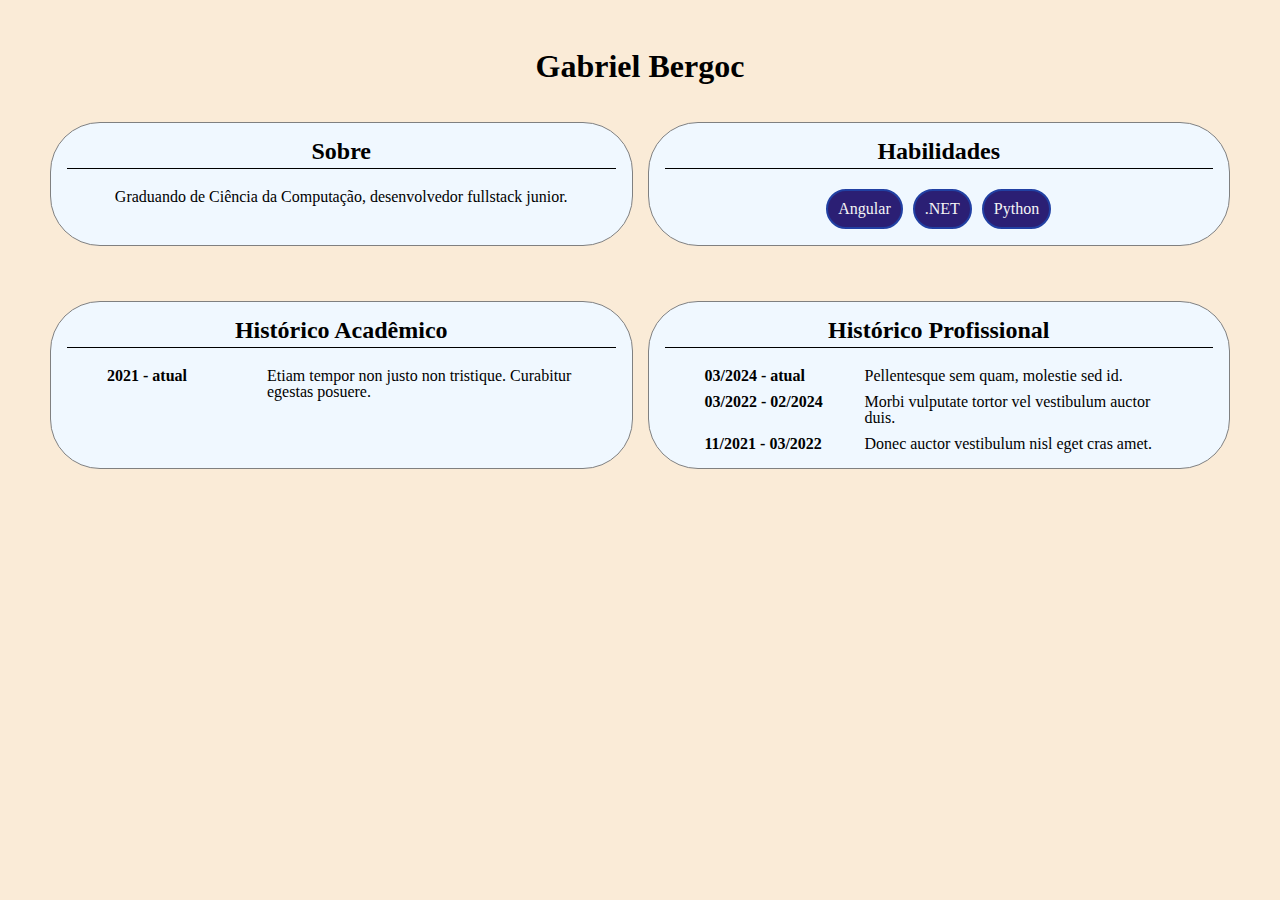
<file: index.html>
<!DOCTYPE html>
<html>

<head>
    <meta charset="UTF-8">
    <link rel="stylesheet" type="text/css" href="reset.css">
    <link rel="stylesheet" type="text/css" href="styles.css">
    <title>Gabriel Bergoc - Curriculum Vitae</title>
</head>

<body>

<h1 id="page-title">Gabriel Bergoc</h1>
<article id="cv">
    
    <section id="about">
        <h2>Sobre</h2>
    </section>
    
    <section id="skills">
        <h2>Habilidades</h2>

        <ul class="skills-list"></ul>
    </section>
    
    <section id="education">
        <h2>Histórico Acadêmico</h2>

        <div class="timeline"></div>
    </section>
    
    <section id="professional">
        <h2>Histórico Profissional</h2>

        <div class="timeline"></div>
    </section>
</article>

</body>

<script type="text/javascript" src="index.js"></script>

</html>
</file>
<file: styles.css>
body {
    background-color: antiquewhite;
    margin: 50px;
}

article {
    display: grid;
    gap: 15px;
    grid-template-columns: repeat(auto-fit, minmax(500px, 1fr));
    justify-content: center;
}

h1 {
    font-weight: bold;
    font-size: 24pt;
    text-align: center;
}

section {
    margin-top: 40px;
    background-color: aliceblue;
    border-radius: 50px;
    border: 1px solid gray;
    padding: 1rem;
    text-align: center;
}

section h2 {
    border-bottom: 1px solid black;
    font-weight: bold;
    font-size: 18pt;
    margin-bottom: 20px;
    padding-bottom: 5px;
    text-align: center;
}

.timeline {
    display: flex;
    flex-direction: column;
    gap: 10px;
    text-align: start;
    margin: 0 40px;
}

.timeline-item {
    display: grid;
    gap: 10px;
    grid-template-columns: 150px 1fr;
}

.time-period {
    font-weight: bold;
}

.item-description, .time-period {
    
}

.skills-list {
    display: flex;
    gap: 10px;
    justify-content: center;
    padding: 0;
}

.skills-list li::marker {
    content: '';
}

.skills-list li {
    color: whitesmoke;
    background-color: rgb(43, 31, 116);
    border: 2px solid rgb(33, 64, 163);
    border-radius: 20px;
    max-width: 100px;
    padding: 10px;
    text-align: center;
}
</file>
